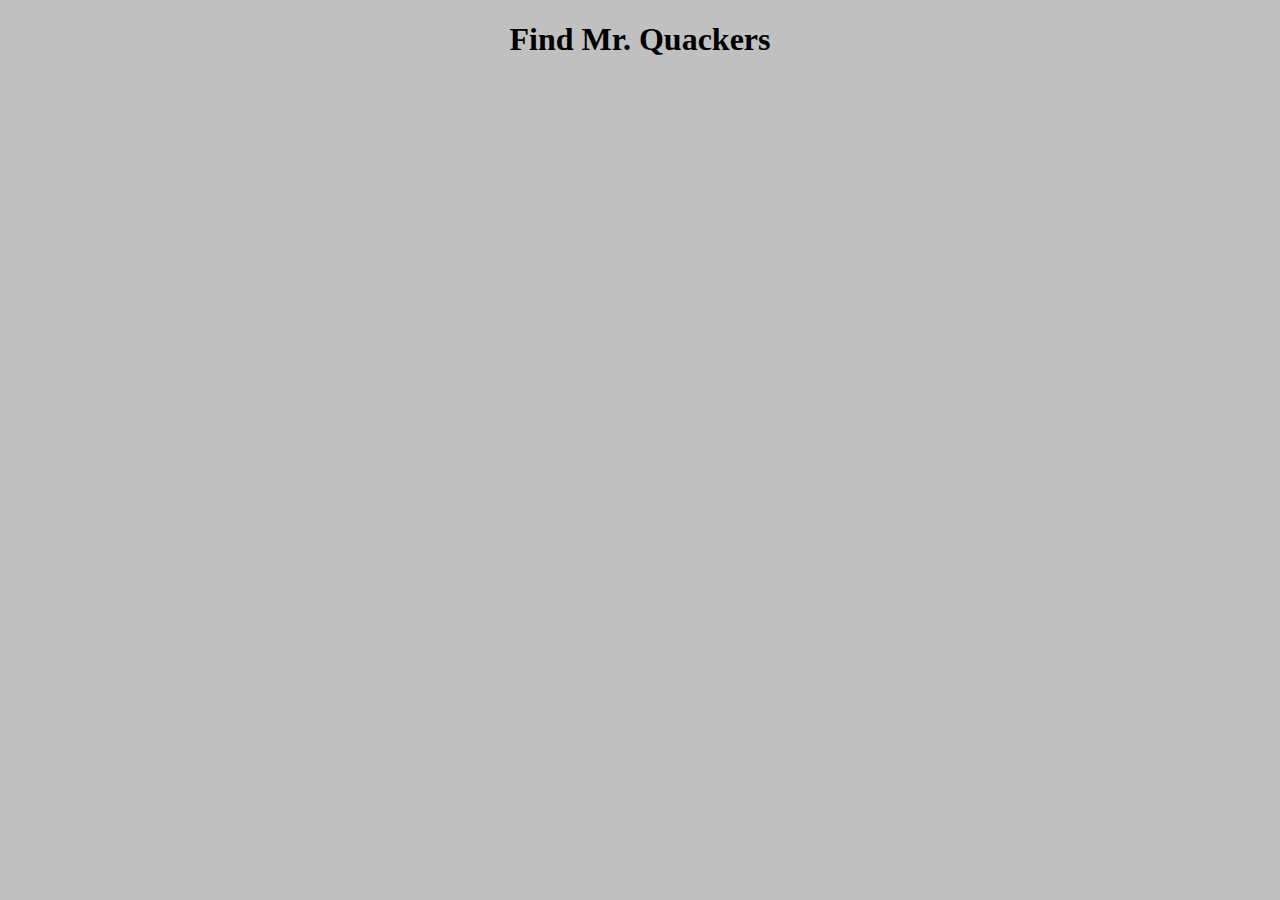
<file: maze1.html>
<!DOCTYPE html>
<html lang="en">
    <head>
        <meta charset="UTF-8">
        <meta http-equiv="X-UA-Compatible" content="IE=edge">
        <meta name="viewport" content="width=device-width, initial-scale=1.0">
        <title>Created by Lisset Rico</title>
        <meta name="description" content="">
        <meta name="viewport" content="width=device-width, intial-scale=1">
        <link rel="stylesheet" href="styles.css">
    </head>

    <body style="background-color: silver;">
        <h1 style="text-align: center;">Find Mr. Quackers</h1>
    </body>
</html>
</file>
<file: styles.css>
body {
    background-color: rgb(79, 90, 100);
}

.center {
    display: block;
    margin-left: auto;
    margin-right: auto;
    width: 50%;
}

#maze_pick {width: 300px; }
#maze_pick li { width: 200px; display: inline-block; }
</file>
